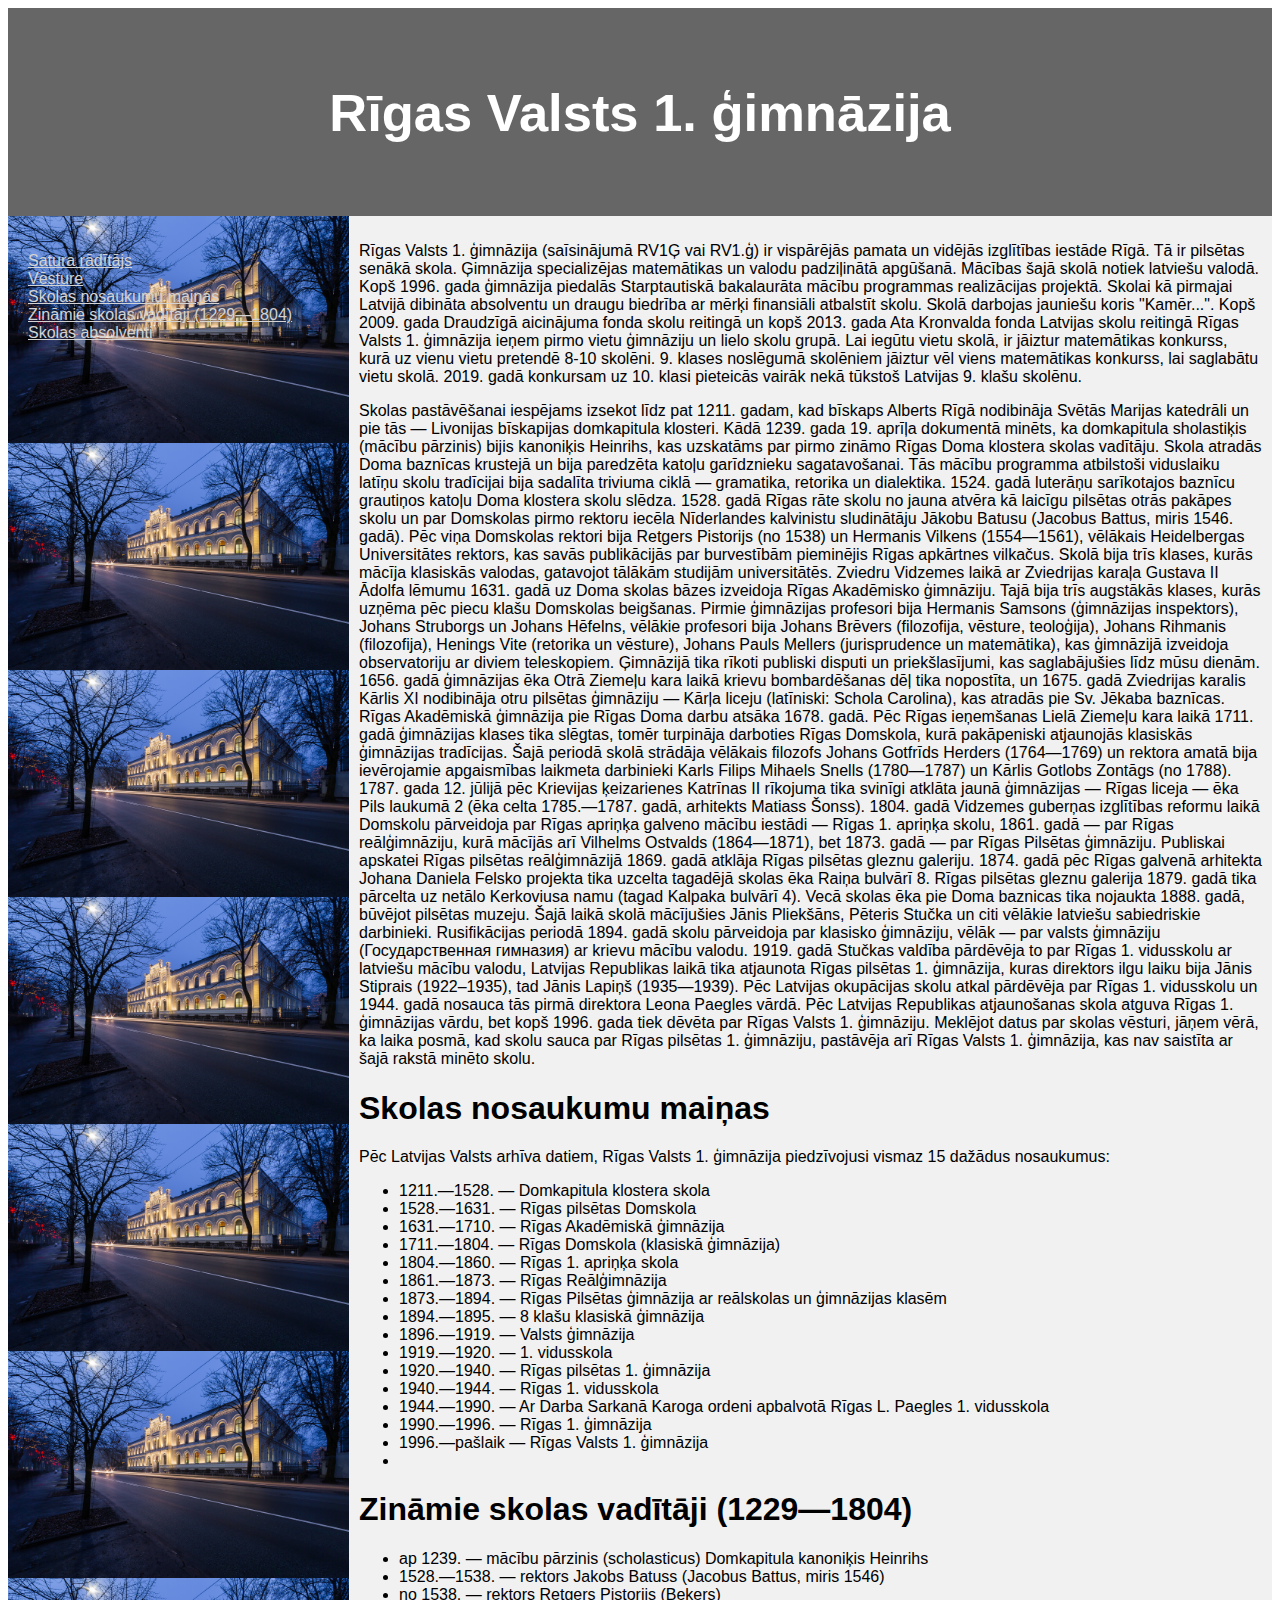
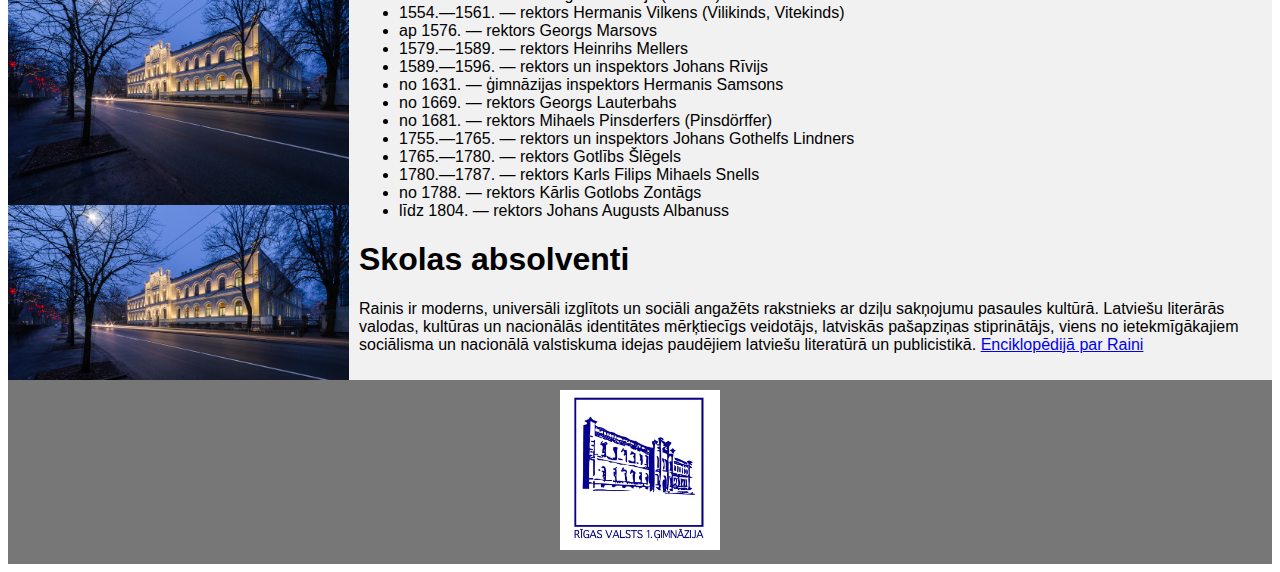
<file: Skola/public_html/index.html>
<!DOCTYPE html>
<html lang="en">
<head>
<title>CSS Template</title>
<meta charset="utf-8">
<meta name="viewport" content="width=device-width, initial-scale=1">
<link rel="stylesheet"  href="css/stils.css" >
</head>
<body>
<header>
  <h2>Rīgas Valsts 1. ģimnāzija</h2>
</header>

<section>
  <nav id="1">
    <ul>
      <li><a href="#1" class="nav">Satura rādītājs</a></li>
      <li><a href="#2" class="nav">Vēsture</a></li>
      <li><a href="#3" class="nav">Skolas nosaukumu maiņas</a></li>
      <li><a href="#4" class="nav">Zināmie skolas vadītāji (1229—1804)</a></li>
      <li><a href="#5" class="nav">Skolas absolventi</a></li>
    </ul>
  </nav>
  
  <article>
    <p id="2">Rīgas Valsts 1. ģimnāzija (saīsinājumā RV1Ģ vai RV1.ģ) ir vispārējās pamata un vidējās izglītības iestāde Rīgā. Tā ir pilsētas senākā skola. Ģimnāzija specializējas matemātikas un valodu padziļinātā apgūšanā. Mācības šajā skolā notiek latviešu valodā. Kopš 1996. gada ģimnāzija piedalās Starptautiskā bakalaurāta mācību programmas realizācijas projektā. Skolai kā pirmajai Latvijā dibināta absolventu un draugu biedrība ar mērķi finansiāli atbalstīt skolu. Skolā darbojas jauniešu koris "Kamēr...". Kopš 2009. gada Draudzīgā aicinājuma fonda skolu reitingā un kopš 2013. gada Ata Kronvalda fonda Latvijas skolu reitingā Rīgas Valsts 1. ģimnāzija ieņem pirmo vietu ģimnāziju un lielo skolu grupā. Lai iegūtu vietu skolā, ir jāiztur matemātikas konkurss, kurā uz vienu vietu pretendē 8-10 skolēni. 9. klases noslēgumā skolēniem jāiztur vēl viens matemātikas konkurss, lai saglabātu vietu skolā. 2019. gadā konkursam uz 10. klasi pieteicās vairāk nekā tūkstoš Latvijas 9. klašu skolēnu.</p>
    <p>Skolas pastāvēšanai iespējams izsekot līdz pat 1211. gadam, kad bīskaps Alberts Rīgā nodibināja Svētās Marijas katedrāli un pie tās — Livonijas bīskapijas domkapitula klosteri. Kādā 1239. gada 19. aprīļa dokumentā minēts, ka domkapitula sholastiķis (mācību pārzinis) bijis kanoniķis Heinrihs, kas uzskatāms par pirmo zināmo Rīgas Doma klostera skolas vadītāju. Skola atradās Doma baznīcas krustejā un bija paredzēta katoļu garīdznieku sagatavošanai. Tās mācību programma atbilstoši viduslaiku latīņu skolu tradīcijai bija sadalīta triviuma ciklā — gramatika, retorika un dialektika. 1524. gadā luterāņu sarīkotajos baznīcu grautiņos katoļu Doma klostera skolu slēdza. 1528. gadā Rīgas rāte skolu no jauna atvēra kā laicīgu pilsētas otrās pakāpes skolu un par Domskolas pirmo rektoru iecēla Nīderlandes kalvinistu sludinātāju Jākobu Batusu (Jacobus Battus, miris 1546. gadā). Pēc viņa Domskolas rektori bija Retgers Pistorijs (no 1538) un Hermanis Vilkens (1554—1561), vēlākais Heidelbergas Universitātes rektors, kas savās publikācijās par burvestībām pieminējis Rīgas apkārtnes vilkačus. Skolā bija trīs klases, kurās mācīja klasiskās valodas, gatavojot tālākām studijām universitātēs. Zviedru Vidzemes laikā ar Zviedrijas karaļa Gustava II Ādolfa lēmumu 1631. gadā uz Doma skolas bāzes izveidoja Rīgas Akadēmisko ģimnāziju. Tajā bija trīs augstākās klases, kurās uzņēma pēc piecu klašu Domskolas beigšanas. Pirmie ģimnāzijas profesori bija Hermanis Samsons (ģimnāzijas inspektors), Johans Struborgs un Johans Hēfelns, vēlākie profesori bija Johans Brēvers (filozofija, vēsture, teoloģija), Johans Rihmanis (filozofija), Henings Vite (retorika un vēsture), Johans Pauls Mellers (jurisprudence un matemātika), kas ģimnāzijā izveidoja observatoriju ar diviem teleskopiem. Ģimnāzijā tika rīkoti publiski disputi un priekšlasījumi, kas saglabājušies līdz mūsu dienām. 1656. gadā ģimnāzijas ēka Otrā Ziemeļu kara laikā krievu bombardēšanas dēļ tika nopostīta, un 1675. gadā Zviedrijas karalis Kārlis XI nodibināja otru pilsētas ģimnāziju — Kārļa liceju (latīniski: Schola Carolina), kas atradās pie Sv. Jēkaba baznīcas. Rīgas Akadēmiskā ģimnāzija pie Rīgas Doma darbu atsāka 1678. gadā. Pēc Rīgas ieņemšanas Lielā Ziemeļu kara laikā 1711. gadā ģimnāzijas klases tika slēgtas, tomēr turpināja darboties Rīgas Domskola, kurā pakāpeniski atjaunojās klasiskās ģimnāzijas tradīcijas. Šajā periodā skolā strādāja vēlākais filozofs Johans Gotfrīds Herders (1764—1769) un rektora amatā bija ievērojamie apgaismības laikmeta darbinieki Karls Filips Mihaels Snells (1780—1787) un Kārlis Gotlobs Zontāgs (no 1788). 1787. gada 12. jūlijā pēc Krievijas ķeizarienes Katrīnas II rīkojuma tika svinīgi atklāta jaunā ģimnāzijas — Rīgas liceja — ēka Pils laukumā 2 (ēka celta 1785.—1787. gadā, arhitekts Matiass Šonss). 1804. gadā Vidzemes guberņas izglītības reformu laikā Domskolu pārveidoja par Rīgas apriņķa galveno mācību iestādi — Rīgas 1. apriņķa skolu, 1861. gadā — par Rīgas reālģimnāziju, kurā mācījās arī Vilhelms Ostvalds (1864—1871), bet 1873. gadā — par Rīgas Pilsētas ģimnāziju. Publiskai apskatei Rīgas pilsētas reālģimnāzijā 1869. gadā atklāja Rīgas pilsētas gleznu galeriju. 1874. gadā pēc Rīgas galvenā arhitekta Johana Daniela Felsko projekta tika uzcelta tagadējā skolas ēka Raiņa bulvārī 8. Rīgas pilsētas gleznu galerija 1879. gadā tika pārcelta uz netālo Kerkoviusa namu (tagad Kalpaka bulvārī 4). Vecā skolas ēka pie Doma baznicas tika nojaukta 1888. gadā, būvējot pilsētas muzeju. Šajā laikā skolā mācījušies Jānis Pliekšāns, Pēteris Stučka un citi vēlākie latviešu sabiedriskie darbinieki. Rusifikācijas periodā 1894. gadā skolu pārveidoja par klasisko ģimnāziju, vēlāk — par valsts ģimnāziju (Государственная гимназия) ar krievu mācību valodu. 1919. gadā Stučkas valdība pārdēvēja to par Rīgas 1. vidusskolu ar latviešu mācību valodu, Latvijas Republikas laikā tika atjaunota Rīgas pilsētas 1. ģimnāzija, kuras direktors ilgu laiku bija Jānis Stiprais (1922–1935), tad Jānis Lapiņš (1935—1939). Pēc Latvijas okupācijas skolu atkal pārdēvēja par Rīgas 1. vidusskolu un 1944. gadā nosauca tās pirmā direktora Leona Paegles vārdā. Pēc Latvijas Republikas atjaunošanas skola atguva Rīgas 1. ģimnāzijas vārdu, bet kopš 1996. gada tiek dēvēta par Rīgas Valsts 1. ģimnāziju. Meklējot datus par skolas vēsturi, jāņem vērā, ka laika posmā, kad skolu sauca par Rīgas pilsētas 1. ģimnāziju, pastāvēja arī Rīgas Valsts 1. ģimnāzija, kas nav saistīta ar šajā rakstā minēto skolu.</p>
    <h1 id="3">Skolas nosaukumu maiņas</h1>
    <p>Pēc Latvijas Valsts arhīva datiem, Rīgas Valsts 1. ģimnāzija piedzīvojusi vismaz 15 dažādus nosaukumus:</p>
    <ul>
      <li>1211.—1528. — Domkapitula klostera skola</li>
      <li>1528.—1631. — Rīgas pilsētas Domskola</li>
      <li>1631.—1710. — Rīgas Akadēmiskā ģimnāzija</li>
      <li>1711.—1804. — Rīgas Domskola (klasiskā ģimnāzija)</li>
      <li>1804.—1860. — Rīgas 1. apriņķa skola</li>
      <li>1861.—1873. — Rīgas Reālģimnāzija</li>
      <li>1873.—1894. — Rīgas Pilsētas ģimnāzija ar reālskolas un ģimnāzijas klasēm</li>
      <li>1894.—1895. — 8 klašu klasiskā ģimnāzija</li>
      <li>1896.—1919. — Valsts ģimnāzija</li>
      <li>1919.—1920. — 1. vidusskola</li>
      <li>1920.—1940. — Rīgas pilsētas 1. ģimnāzija</li>
      <li>1940.—1944. — Rīgas 1. vidusskola</li>
      <li>1944.—1990. — Ar Darba Sarkanā Karoga ordeni apbalvotā Rīgas L. Paegles 1. vidusskola</li>
      <li>1990.—1996. — Rīgas 1. ģimnāzija</li>
      <li>1996.—pašlaik — Rīgas Valsts 1. ģimnāzija</li>
      <li></li>
    </ul>
    <h1 id="4">Zināmie skolas vadītāji (1229—1804)</h1>
    <ul>
        <li>ap 1239. — mācību pārzinis (scholasticus) Domkapitula kanoniķis Heinrihs</li>
        <li>1528.—1538. — rektors Jakobs Batuss (Jacobus Battus, miris 1546)</li>
        <li>no 1538. — rektors Retgers Pistorijs (Bekers)</li>
        <li>1554.—1561. — rektors Hermanis Vilkens (Vilikinds, Vitekinds)</li>
        <li>ap 1576. — rektors Georgs Marsovs</li>
        <li>1579.—1589. — rektors Heinrihs Mellers</li>
        <li>1589.—1596. — rektors un inspektors Johans Rīvijs</li>
        <li>no 1631. — ģimnāzijas inspektors Hermanis Samsons</li>
        <li>no 1669. — rektors Georgs Lauterbahs</li>
        <li>no 1681. — rektors Mihaels Pinsderfers (Pinsdörffer)</li>
        <li>1755.—1765. — rektors un inspektors Johans Gothelfs Lindners</li>
        <li>1765.—1780. — rektors Gotlībs Šlēgels</li>
        <li>1780.—1787. — rektors Karls Filips Mihaels Snells</li>
        <li>no 1788. — rektors Kārlis Gotlobs Zontāgs</li>
        <li>līdz 1804. — rektors Johans Augusts Albanuss</li>
    </ul>
    <h1 id="5">Skolas absolventi</h1>
    <p> Rainis ir moderns, universāli izglītots un sociāli angažēts rakstnieks ar dziļu sakņojumu pasaules kultūrā. Latviešu literārās valodas, kultūras un nacionālās identitātes mērķtiecīgs veidotājs, latviskās pašapziņas stiprinātājs, viens no ietekmīgākajiem sociālisma un nacionālā valstiskuma idejas paudējiem latviešu literatūrā un publicistikā. <a href="https://enciklopedija.lv/skirklis/55869" target="_balnk">Enciklopēdijā par Raini</a></p>
  </article>
</section>

<footer>
    <a href="http://r1g.edu.lv/v/index/" target="_blank"><img class="logo" src="css/images/logo.jpg"></a>
</footer>

</body>
</html>
</file>
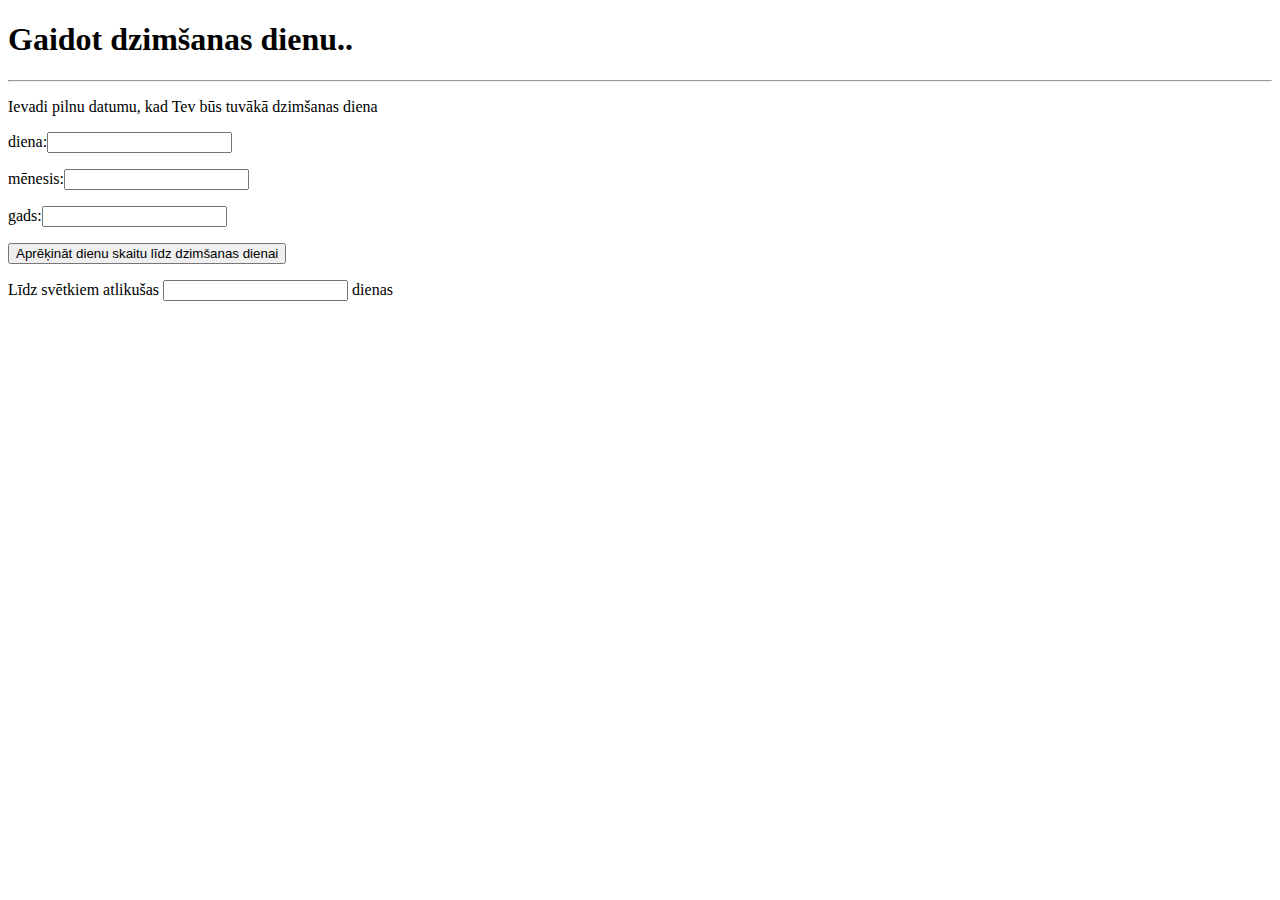
<file: Skola/public_html/jauns.html>
<!DOCTYPE html>
<html>
    <head>
        <title></title>
        <meta charset="UTF-8">
        <meta name="viewport" content="width=device-width, initial-scale=1.0">
    </head>
<body>
	<h1>Gaidot dzimšanas dienu..</h1>
        <hr>
	<form>
            <p>Ievadi pilnu datumu, kad Tev būs tuvākā dzimšanas diena</p>
            <p>diena:<input type="text" id="birthday-day" name="datums"></p>
            <p>mēnesis:<input type="text" id="birthday-month" name="menesis"></p>
            <p>gads:<input type="text" id="birthday-year" name="gads"></p>
            <p><input name="poga" value="Aprēķināt dienu skaitu līdz dzimšanas dienai" type="button" onclick="Dienas();"></p>
            <p>Līdz svētkiem atlikušas <input name="dienas" type="text" id="days-to-birthday"> dienas</p>
		
	</form>
	<script>
		function Dienas() {
			const day = parseInt(document.getElementById("birthday-day").value);
			const month = parseInt(document.getElementById("birthday-month").value) - 1;
			const year = parseInt(document.getElementById("birthday-year").value);

			const birthday = new Date(year, month, day);
			const today = new Date();

			if (birthday < today) {
				birthday.setFullYear(birthday.getFullYear() + 1);
			}

			const oneDay = 24 * 60 * 60 * 1000;
			const daysToBirthday = Math.round((birthday - today) / oneDay);

			document.getElementById("days-to-birthday").value = daysToBirthday;
		}
	</script>
</body>
</html>
</file>
<file: Skola/public_html/css/stils.css>
* {
  box-sizing: border-box;
}

body {
  font-family: Arial, Helvetica, sans-serif;
}

/* Style the header */
header {
  background-color: #666;
  padding: 30px;
  text-align: center;
  font-size: 35px;
  color: white;
}

/* Container for flexboxes */
section {
  display: -webkit-flex;
  display: flex;
}

/* Style the navigation menu */
nav {
  -webkit-flex: 1;
  -ms-flex: 1;
  flex: 1;
  background-image: url('skola.jpg');
  background-size: contain;
  padding: 20px;
}

/* Style the list inside the menu */
nav ul {
  list-style-type: none;
  padding: 0;
}

/* Style the content */
article {
  -webkit-flex: 3;
  -ms-flex: 3;
  flex: 3;
  background-color: #f1f1f1;
  padding: 10px;
}

/* Style the footer */
footer {
  background-color: #777;
  padding: 10px;
  text-align: center;
  color: white;
}

/* Responsive layout - makes the menu and the content (inside the section) sit on top of each other instead of next to each other */
@media (max-width: 600px) {
  section {
    -webkit-flex-direction: column;
    flex-direction: column;
  }
}
img.logo {
    width: 10em;
    height: 10em;
}
a.nav {
    color: lightgray;
}
</file>
